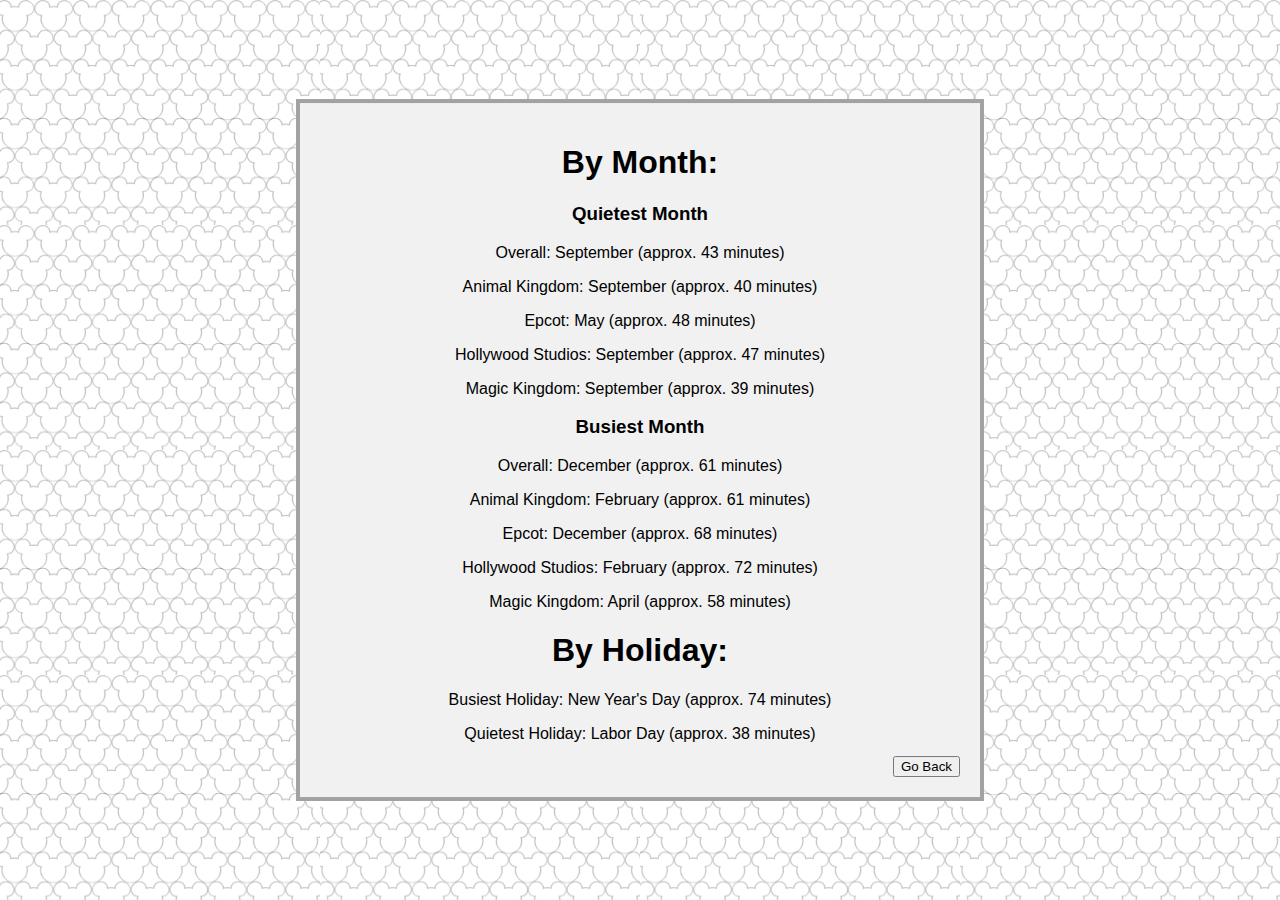
<file: besttime.html>
<!DOCTYPE html>
<html>
<head>
<body>
    <title>Best Times to Visit</title>
    <style>
        .button {
            position: fixed;
            bottom: 20px;
            right: 20px;
        }
    </style>
  
    <style>
        body {
            background-image: url('mouseoutline.png');
            background-repeat: repeat;
            background-attachment: fixed;
            background-size: 25% 25%;
       
        }
    </style>
    

    <style>
        body {
            font-family: Arial, sans-serif;
        }
    </style>
<!-- add floating panel to middle of page -->
<style>
    .floating-panel3 {
        position: fixed;
        top: 50%;
        left: 50%;
        transform: translate(-50%, -50%);
        background-color: #f1f1f1;
        padding: 20px;
        border: 4px solid #a2a2a2;
        width: 50%;
        text-align: center;
    }
</style>

<div class="floating-panel3">
    <h1>By Month:</h1>
    <h3>Quietest Month</h3>
    <p>Overall: September (approx. 43 minutes)</p>
    <p>Animal Kingdom: September (approx. 40 minutes)</p>
    <p>Epcot: May (approx. 48 minutes)</p>
    <p>Hollywood Studios: September (approx. 47 minutes)</p>
    <p>Magic Kingdom: September (approx. 39 minutes)</p>

    <h3>Busiest Month</h3>
    <p>Overall: December (approx. 61 minutes)</p>
    </p>Animal Kingdom: February (approx. 61 minutes)</p>
    </p>Epcot: December (approx. 68 minutes)</p>
    </p>Hollywood Studios: February (approx. 72 minutes)</p>
    </p>Magic Kingdom: April (approx. 58 minutes)</p>

    <h1>By Holiday:</h1>
    <p>Busiest Holiday: New Year's Day (approx. 74 minutes)</p>
    </p>Quietest Holiday: Labor Day (approx. 38 minutes)</p>
    <br>    
    <button class="button" onclick="window.location.href='index.html'">Go Back</button>
</div>

</html>
</body>
</file>
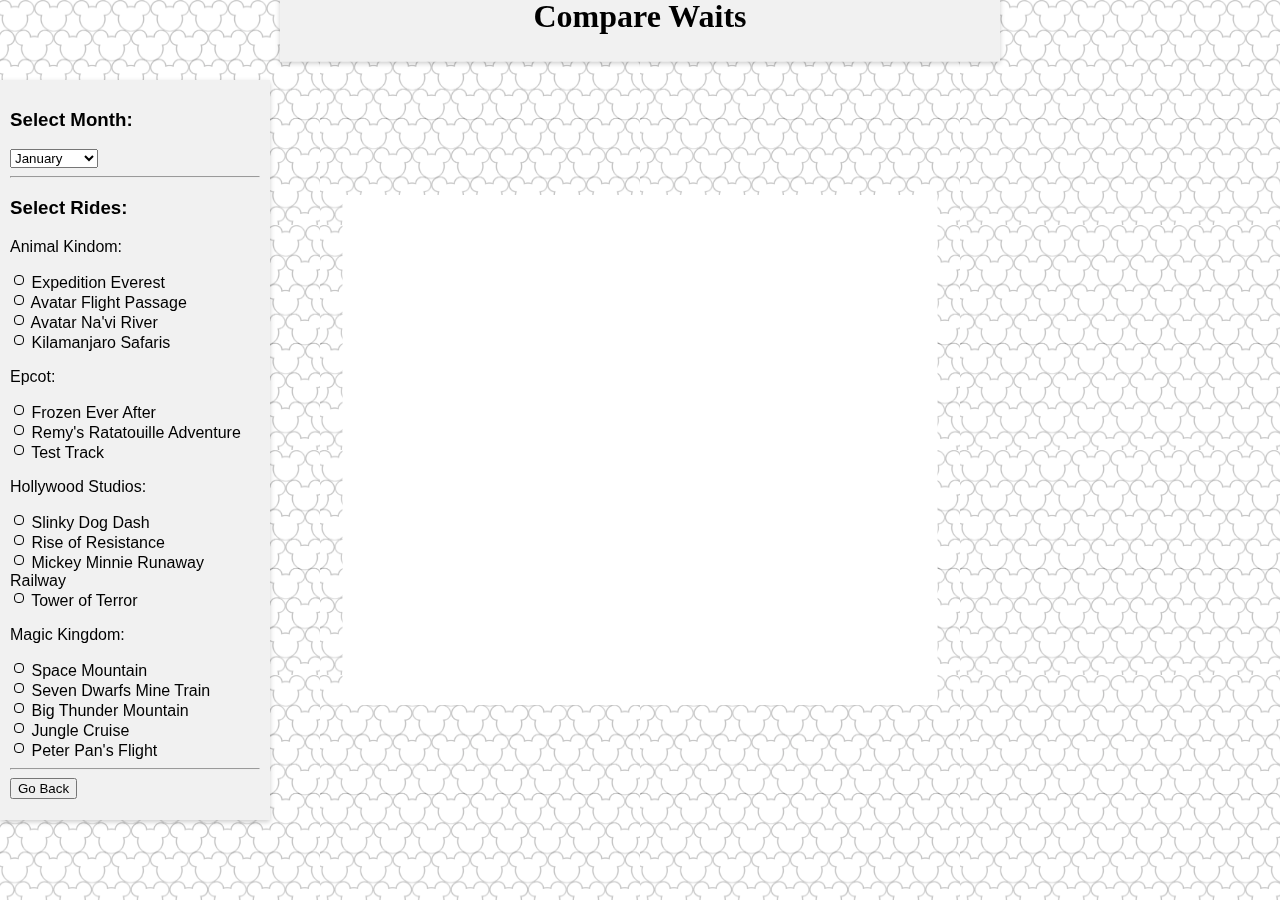
<file: comparewaits.html>
<!DOCTYPE html>
<html>
    <head>
      <title>Compare Waits</title>
      <script src="https://d3js.org/d3.v4.js"></script>
      <script src="https://polyfill.io/v3/polyfill.min.js?features=default"></script>
      <!-- <script src="//d3js.org/d3.v3.min.js"></script> -->
      <link rel="stylesheet" type="text/css" href="./style.css" />
      <script type="module" src="./comparewaits.js"></script> 
      <!-- import jquery -->
      <script src="https://ajax.googleapis.com/ajax/libs/jquery/3.5.1/jquery.min.js"></script>
      
    </head>
    <style>
      body {
          background-image: url('mouseoutline.png');
          background-repeat: repeat;
          background-attachment: fixed;
          background-size: 25% 25%;
      }
  </style>

  <style>
    .floating-panel4 {
        position: fixed;
        top: 50%;
        left: 50%;
        transform: translate(-50%, -50%);
        background-color: #ffffff;
        padding: 20px;
        width: 555px;
        height: 470px;
        text-align: center;
    }
</style>
<div class="floating-panel4">
</div>


    <body>
      <div class="title-panel1">
          
        <h1>Compare Waits</h1>
      </div>
      <div class="floating-panel-2">
    
        <label for="month"><h3>Select Month:</h3></label>
        <select name="month" id="month">
          <option value="JAN">January</option>
          <option value="FEB">February</option>
          <option value="MAR">March</option>
          <option value="APR">April</option>
          <option value="MAY">May</option>
          <option value="JUN">June</option>
          <option value="JUL">July</option>
          <option value="AUG">August</option>
          <option value="SEP">September</option>
          <option value="OCT">October</option>
          <option value="NOV">November</option>
          <option value="DEC">December</option>
        </select>
  
        <div class="container">
          <hr>
          <h3>Select Rides:</h3>
          <p>Animal Kindom:</p>
          <div class="container">
              <input type="checkbox" id="EE" name="EXPEDITION EVEREST" value="#FF0000" >
              <label for="EE">Expedition Everest</label>
            </div>
            <div class="container">
              <input type="checkbox" id="AFP" name="AVATAR FLIGHT PASSAGE" value="#00FF00">
              <label for="AFP">Avatar Flight Passage</label>
            </div>
            <div class="container">
              <input type="checkbox" id="ANR" name="AVATAR NAVI RIVER" value="#0000FF" >
              <label for="ANR">Avatar Na'vi River</label>
            </div>
            <div class="container">
              <input type="checkbox" id="KS" name="KILAMANJARO SAFARIS" value="#FFFF00" >
              <label for="KS">Kilamanjaro Safaris</label>
     
              </div>
            </div>
            <p>Epcot:</p>
            <div class="container">
              <input type="checkbox" id="FEA" name="FROZEN EVER AFTER" value="#FF00FF" >
              <label for="FEA">Frozen Ever After</label>
            </div>
            <div class="container">
              <input type="checkbox" id="RRA" name="REMYS RATATOUILLE ADVENTRUE" value="#00FFFF">
              <label for="RRA">Remy's Ratatouille Adventure</label>
            </div>
            <div class="container">
              <input type="checkbox" id="TT" name="TEST TRACK" value="#FFA500" >
              <label for="TT">Test Track</label>
            </div>
            <p>Hollywood Studios:</p>
            <div class="container">
              <input type="checkbox" id="SDD" name="SLINKY DOG DASH" value="#800080" >
              <label for="SDD">Slinky Dog Dash</label>
            </div>
            <div class="container">
              <input type="checkbox" id="ROR" name="RISE OF RESISTANCE" value="#008000" >
              <label for="ROR">Rise of Resistance</label>
            </div>
            <div class="container">
              <input type="checkbox" id="MMRR" name="MICKEY MINNIE RUNAWAY RAILWAY" value="#000080">
              <label for="MMRR">Mickey Minnie Runaway Railway</label>
            </div>
            <div class="container">
              <input type="checkbox" id="TOT" name="TOWER OF TERROR" value="#FFC0CB" >
              <label for="TOT">Tower of Terror</label>
            </div>
            <p>Magic Kingdom:</p>
            <div class="container">
              <input type="checkbox" id="SM" name="SPACE MOUNTAIN" value="#800000" >
              <label for="SM">Space Mountain</label>
            </div>
            <div class="container">
              <input type="checkbox" id="SWMT" name="SEVEN DWARFS MINE TRAIN" value="#008080" >
              <label for="SWMT">Seven Dwarfs Mine Train</label>
            </div>
            <div class="container">
              <input type="checkbox" id="BTM" name="BIG THUNDER MOUNTAIN" value="#FFD700">
              <label for="BTM">Big Thunder Mountain</label>
            </div>
            <div class="container">
              <input type="checkbox" id="JC" name="JUNGLE CRUISE" value="#FF1493" >
              <label for="JC">Jungle Cruise</label>
            </div>
            <div class="container">
              <input type="checkbox" id="PPF" name="PETER PANS FLIGHT" value="#00CED1" >
              <label for="PPF">Peter Pan's Flight</label>
            </div>
            
            <hr>
            <button class="button" onclick="window.location.href='index.html'">Go Back</button>
        </div>  
        <div id="my_dataviz"></div>



</html>
<body>
</file>
<file: style.css>
.floating-panel {
  position: fixed;
  top: 50%;
  left: 0;
  transform: translate(-8%,-50%);
  width: 210px;
  height: 550px;
  background-color: #e8eaed;
  padding: 10px;
  box-shadow: 0 2px 5px rgba(0, 0, 0, 0.2);
  font-family: Arial, Helvetica, sans-serif;
  border-radius: 20px;


} 

h1 { 
  /* custom font ttf */
  font-family: 'DisneyFont';



}

.boxplot_div {
  position: fixed;
  top: 50%;
  left: 50%;
  transform: translateX(-70%);
  width: 242px;
  height: 700px;
  background-color: #f1f1f1;
  padding: 10px;
  box-shadow: 0 2px 5px rgba(0, 0, 0, 0.2);
} 

.floating-panel-2 {
  position: fixed;
  top: 50%;
  left: 0;
  transform: translateY(-50%);
  width: 250px;
  height: 720px;
  background-color: #f1f1f1;
  padding: 10px;
  box-shadow: 0 2px 5px rgba(0, 0, 0, 0.2);
  font-family: Arial, Helvetica, sans-serif;
} 


#my_dataviz {
  position: absolute;
  top: 50%;
  left: 50%;
   transform: translate(-50%, -50%);
}
       
  
  input[type="checkbox"] {
    -webkit-appearance: none;
    -moz-appearance: none;
    appearance: none;
    width: 10px;
    height: 10px;
    border: 1px solid #000;
    border-radius: 4px;
    outline: none;
    transition: background-color 0.3s;
  }
  
  input[type="checkbox"][name="PETER PANS FLIGHT"]:checked {
    background-color: #00CED1;
  }

  input[type="checkbox"][name="JUNGLE CRUISE"]:checked {
    background-color: #FF1493;
  } 

  input[type="checkbox"][name="BIG THUNDER MOUNTAIN"]:checked {
    background-color: #FFD700;
  }
  input[type="checkbox"][name="SEVEN DWARFS MINE TRAIN"]:checked {
    background-color: #008080;
  }       

  input[type="checkbox"][name="SPACE MOUNTAIN"]:checked {
    background-color: #800000;
  }

  input[type="checkbox"][name="TOWER OF TERROR"]:checked {
    background-color: #FFC0CB;
  }
  
  input[type="checkbox"][name="MICKEY MINNIE RUNAWAY RAILWAY"]:checked {
    background-color: #000080;
  }
 
  input[type="checkbox"][name="RISE OF RESISTANCE"]:checked {
    background-color: #008000;
  }

  input[type="checkbox"][name="SLINKY DOG DASH"]:checked {
    background-color: #800080;
  }

  input[type="checkbox"][name="FROZEN EVER AFTER"]:checked {
    background-color: #FF00FF;
  }

  input[type="checkbox"][name="TEST TRACK"]:checked {
    background-color: #FFA500;
  }

  input[type="checkbox"][name="REMYS RATATOUILLE ADVENTRUE"]:checked {
    background-color: #00FFFF;
  }

  input[type="checkbox"][name="AVATAR NAVI RIVER"]:checked {
    background-color: #0000FF;
  }

  input[type="checkbox"][name="KILAMANJARO SAFARIS"]:checked {
    background-color: #FFFF00;
  }

  input[type="checkbox"][name="AVATAR FLIGHT PASSAGE"]:checked {
    background-color: #00FF00;
  }

  input[type="checkbox"][name="EXPEDITION EVEREST"]:checked {
    background-color: #FF0000;
  }

  input[type="checkbox"][name="animalkingdom"]:checked {
    background-color: #000000;
  }

  input[type="checkbox"][name="epcot"]:checked {
    background-color: #000000;
  }

  input[type="checkbox"][name="hollywoodstudios"]:checked {
    background-color: #000000;
  }

  input[type="checkbox"][name="magickingdom"]:checked {
    background-color: #000000;
  }

        

.title-panel {
  position: fixed;
  top: 0;
  left: 50%;
  transform: translate(-50%, -35%);
  width: 700px;
  height: 75px;
  background-color: #e8eaed; 
  /* background-color: #2acfffff; */
  padding: 10px;
  box-shadow: 0 2px 5px rgba(0, 0, 0, 0.2);
  text-align: center;
  border-radius: 20px;
}

.title-panel1 {
  position: fixed;
  top: 0;
  left: 50%;
  transform: translate(-50%, -35%);
  width: 700px;
  height: 75px;
  background-color: #f1f1f1; 
  padding: 10px;
  box-shadow: 0 2px 5px rgba(0, 0, 0, 0.2);
  text-align: center;
}
#map {
  height: 100%;
}

html,
body {
  height: 100%;
  margin: 0;
  padding: 0;
}


table {
  border-collapse: collapse;
  width: 100%;
}

th, td {
  text-align: left;
  padding: 8px;
}

tr:nth-child(even) {background-color: #f2f2f2;}

th {
  background-color: #4CAF50;
  color: white;
}
</file>
